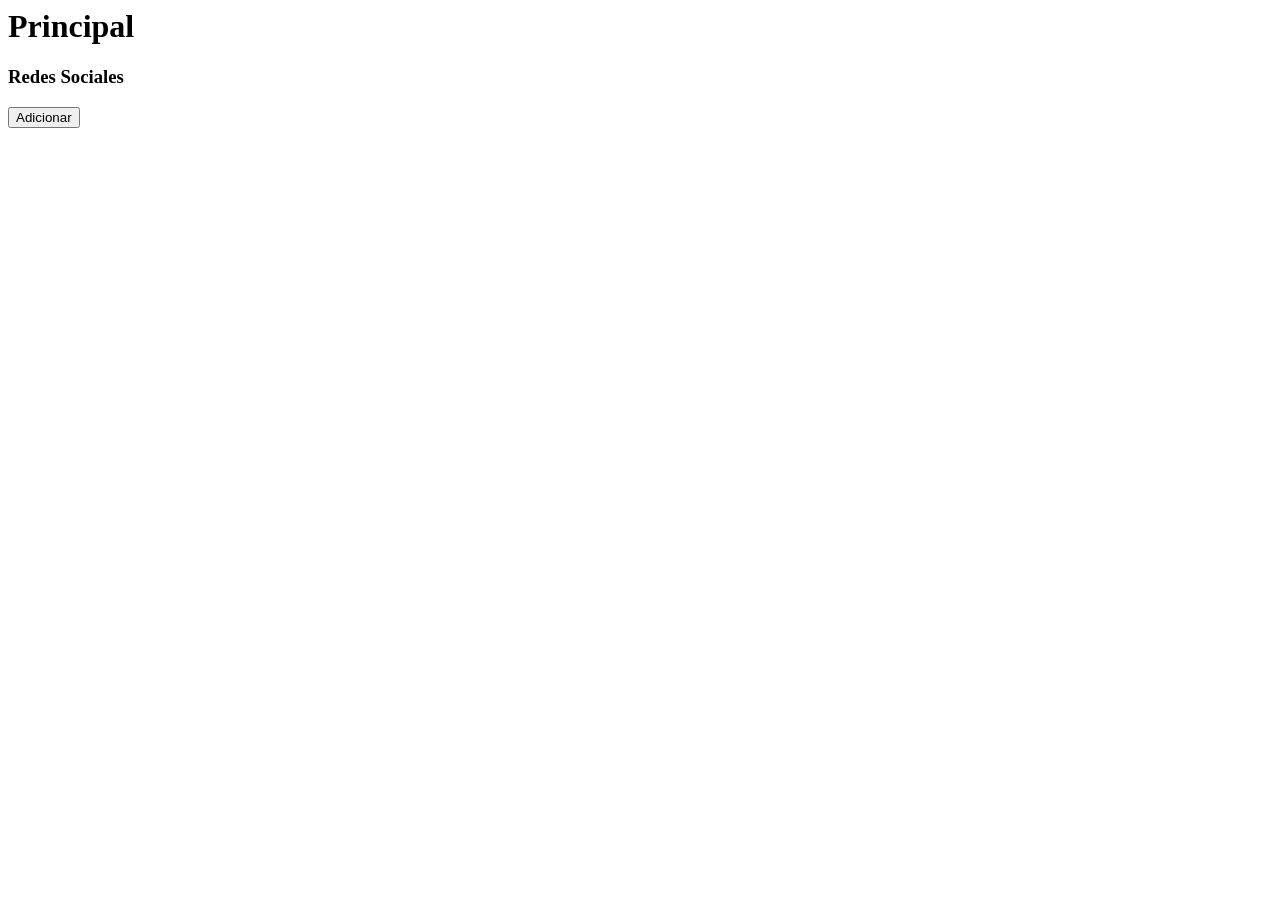
<file: app/index.html>
<html ng-app="app">
<head>
  
  <script src="bower_components/angular/angular.js"></script>
  <script src="bower_components/angular-route/angular-route.js"></script>
  <script src="bower_components/angular-resource/angular-resource.js"></script>
  <script src="controllers.js"></script>
  <link rel="stylesheet" type="text/css" href="estilos.css">
</head>
<body>
<h1>Principal</h1>


<div ng-view></div>
</body>
</html>
</file>
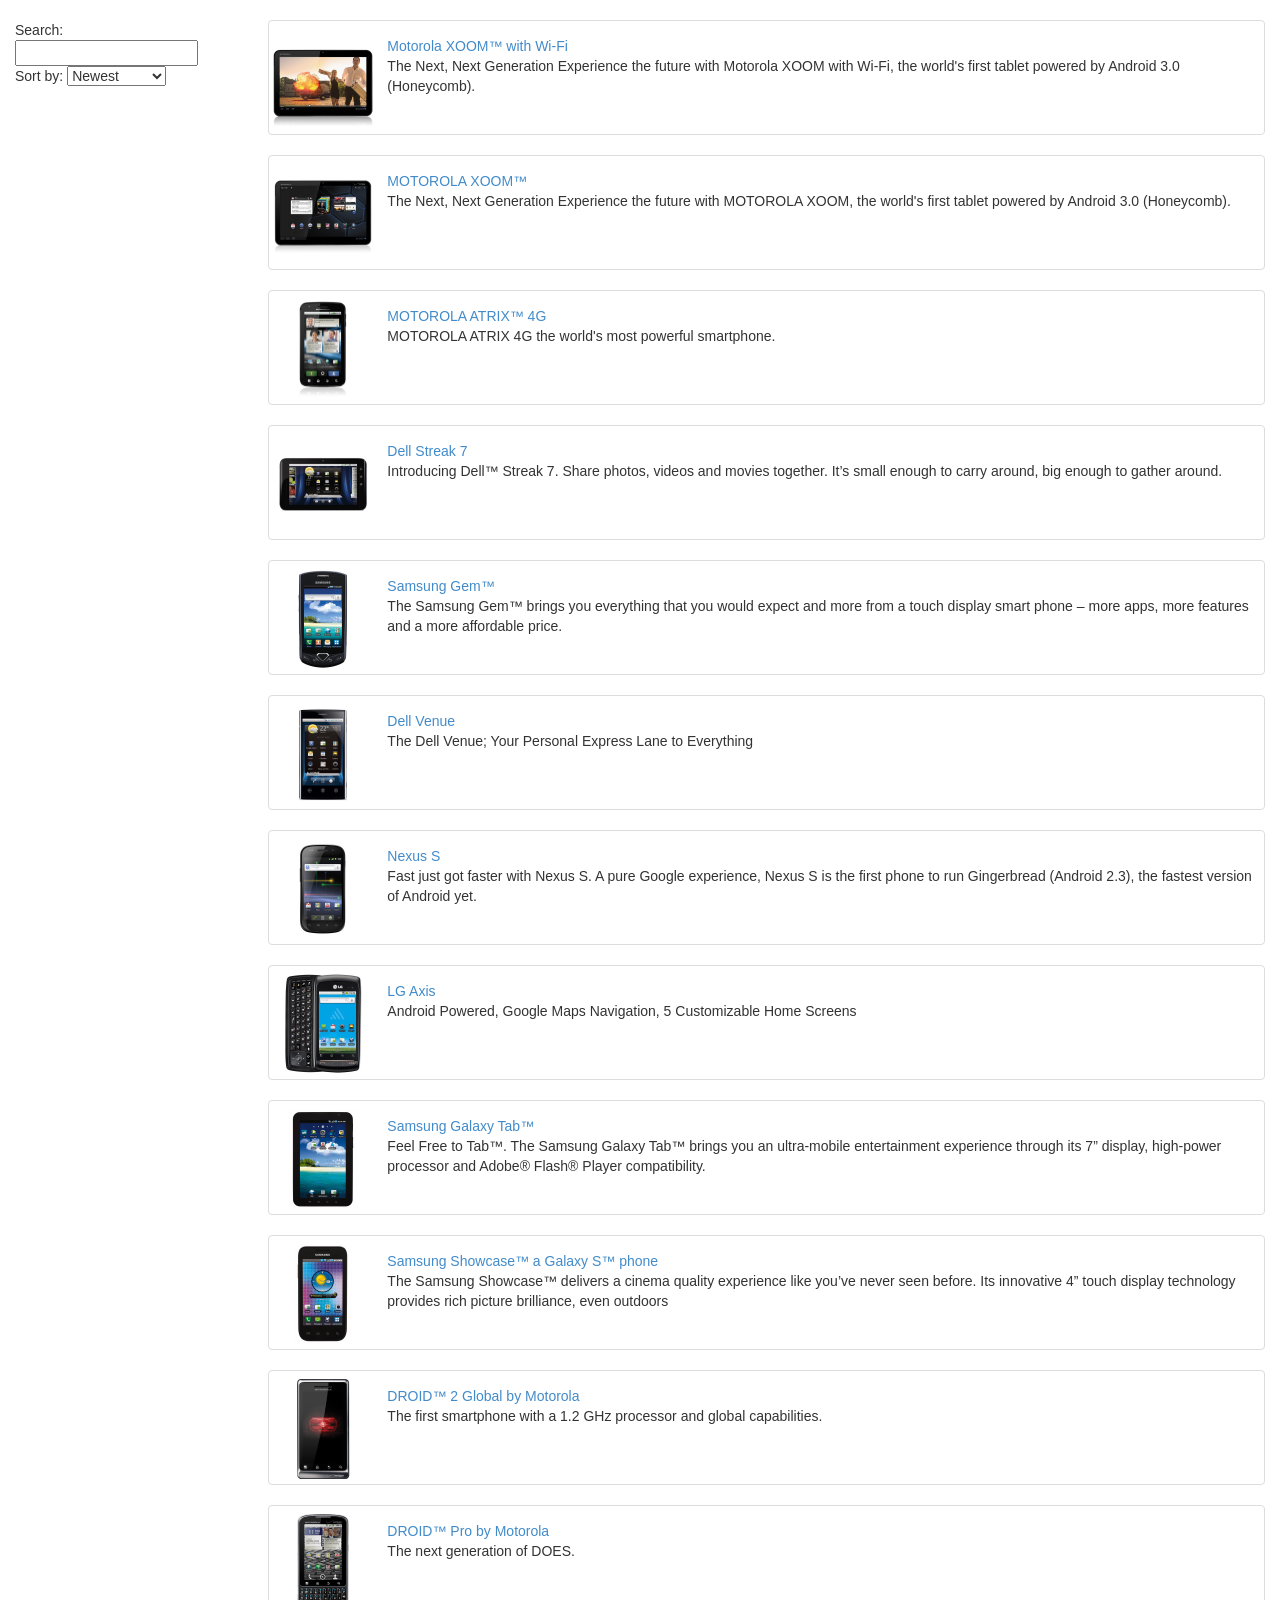
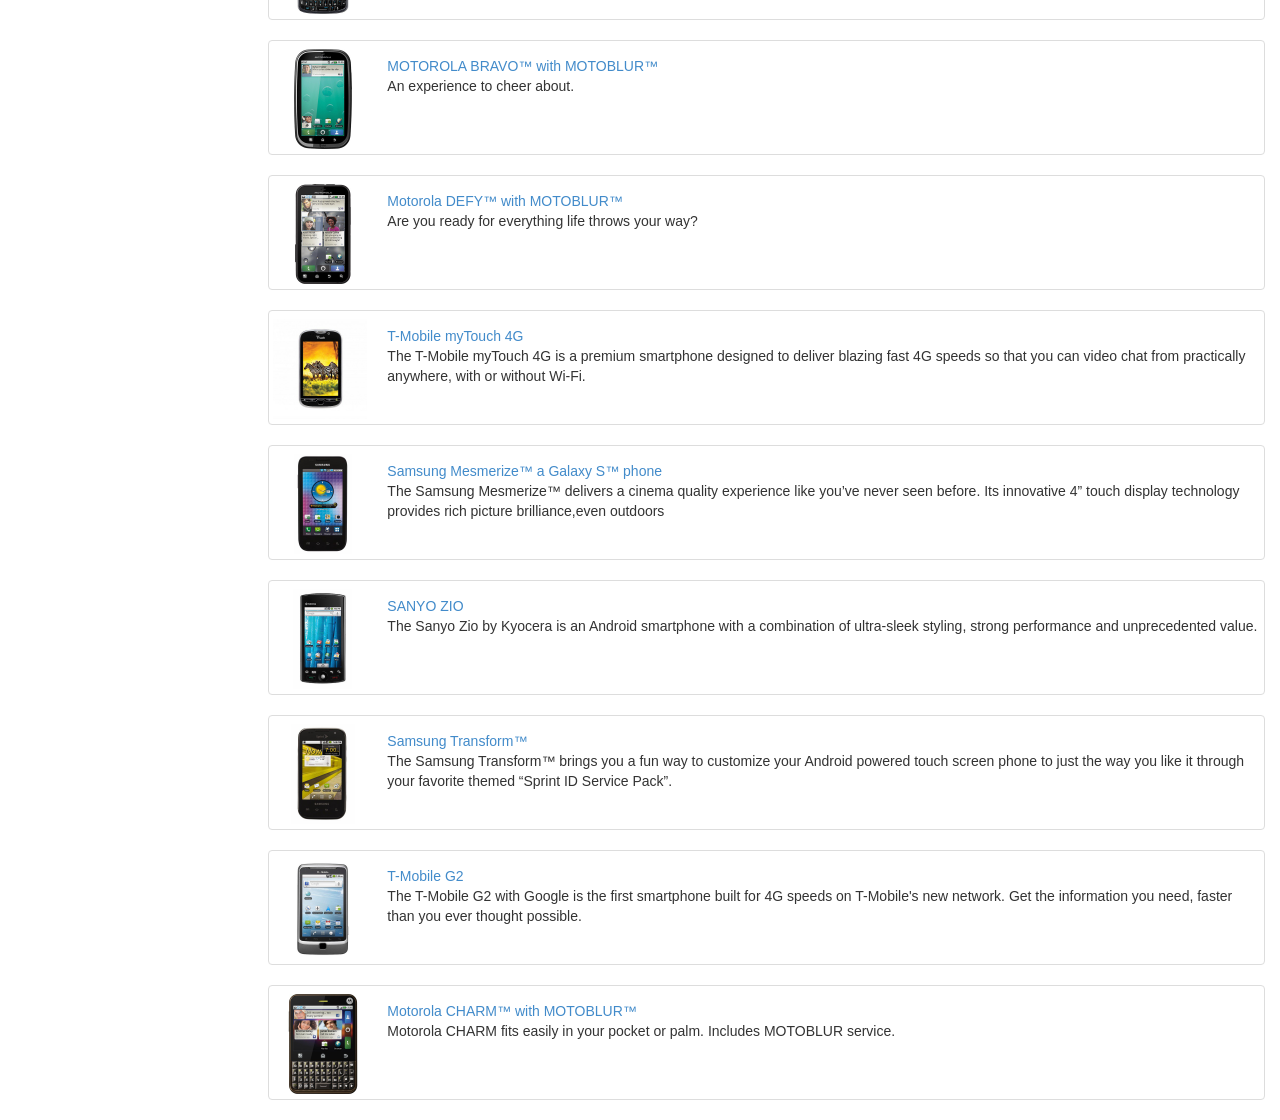
<file: app/index2.html>
<!doctype html>
<html lang="en" ng-app="phonecatApp">
<head>
  <meta charset="utf-8">
  <title>Google Phone Gallery</title>
  <link rel="stylesheet" href="bower_components/bootstrap/dist/css/bootstrap.css">
  <link rel="stylesheet" href="css/app.css">
  <script src="bower_components/angular/angular.js"></script>
  <script src="bower_components/angular-route/angular-route.js"></script>
  <script src="js/app.js"></script>
  <script src="js/controllers.js"></script>
</head>
<body>

  <div ng-view></div>

</body>
</html>
</file>
<file: app/estilos.css>
.error
{
background: #FF6666;
color: white;
width: 100px;
}
</file>
<file: app/css/app.css>
/* app css stylesheet */

body {
  padding-top: 20px;
}

.phones {
  list-style: none;
}

.thumb {
  float: left;
  margin: -0.5em 1em 1.5em 0;
  padding-bottom: 1em;
  height: 100px;
  width: 100px;
}

.phones li {
  clear: both;
  height: 115px;
  padding-top: 15px;
}

/** Detail View **/
img.phone {
  float: left;
  border: 1px solid black;
  margin-right: 3em;
  margin-bottom: 2em;
  background-color: white;
  padding: 2em;
  height: 400px;
  width: 400px;
}

ul.phone-thumbs {
  margin: 0;
  list-style: none;
}

ul.phone-thumbs li {
  border: 1px solid black;
  display: inline-block;
  margin: 1em;
  background-color: white;
}

ul.phone-thumbs img {
  height: 100px;
  width: 100px;
  padding: 1em;
}

ul.specs {
  clear: both;
  margin: 0;
  padding: 0;
  list-style: none;
}

ul.specs > li{
  display: inline-block;
  width: 200px;
  vertical-align: top;
}

ul.specs > li > span{
  font-weight: bold;
  font-size: 1.2em;
}

ul.specs dt {
  font-weight: bold;
}

h1 {
  border-bottom: 1px solid gray;
}
</file>
